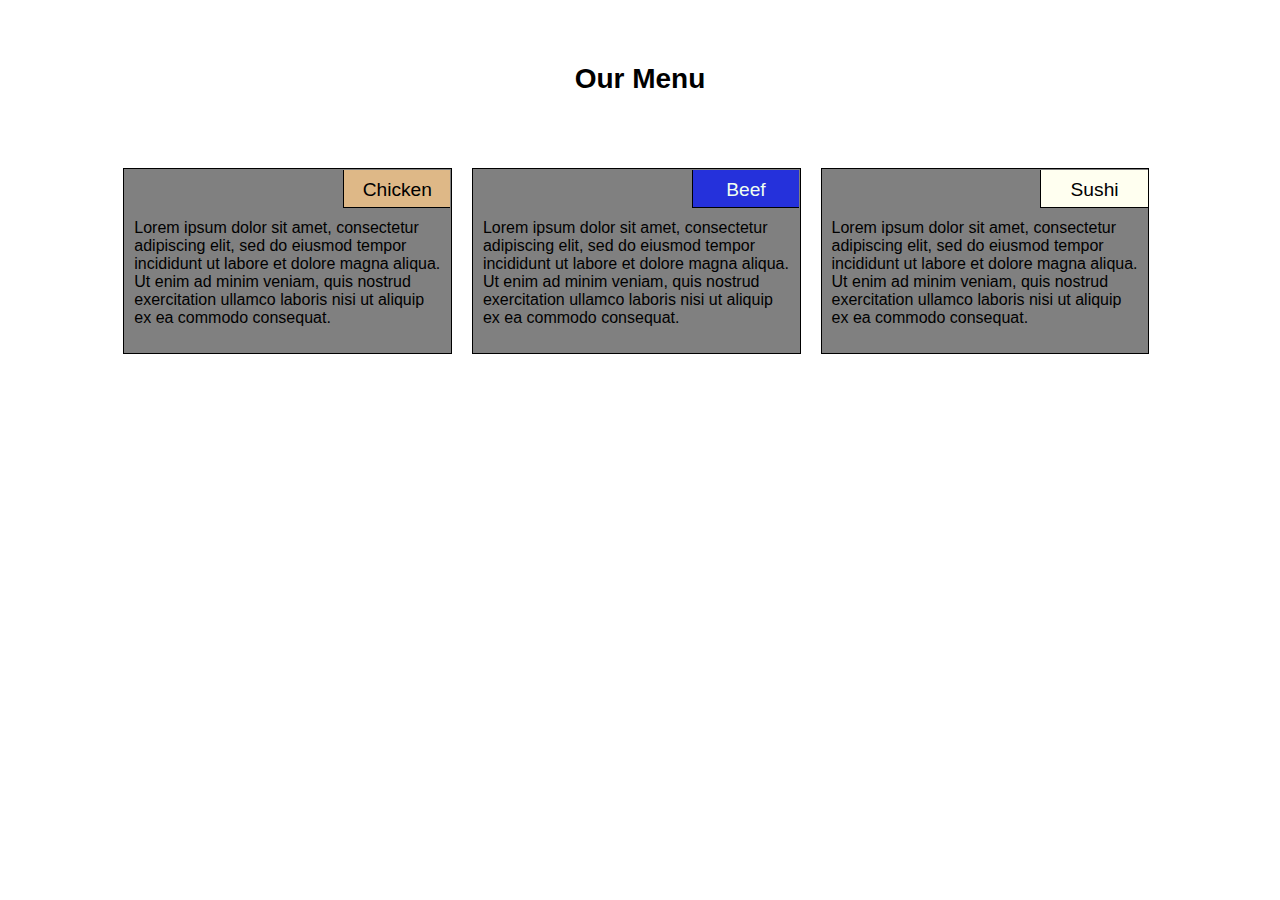
<file: site/assignment_1/index.html>
<!DOCTYPE html>
<html>

<head>
	<meta name="viewport" content="width=device-width, initial-scale=1">
	<link rel="stylesheet" type="text/css" href="styles.css">
	<link rel="stylesheet" type="text/css" href="queries.css">
	<link href="https://fonts.googleapis.com/css?family=Lato:100,300,400, rel=" stylesheet">
	<title>Solution 1</title>

</head>

<Body>

	<div class="header">
		<h1>Our Menu</h1>
	</div>

	<section class="container">
		<div class="col">
			<div class="row">
				Chicken
			</div>
			<p>Lorem ipsum dolor sit amet, consectetur adipiscing elit,
				sed do eiusmod tempor incididunt ut labore et dolore magna aliqua.
				Ut enim ad minim veniam, quis nostrud exercitation ullamco laboris
				nisi ut aliquip ex ea commodo consequat.
			</p>
		</div>

		<div class="col">
			<div class="row">
				Beef
			</div>
			<p>Lorem ipsum dolor sit amet, consectetur adipiscing elit,
				sed do eiusmod tempor incididunt ut labore et dolore magna aliqua.
				Ut enim ad minim veniam, quis nostrud exercitation ullamco laboris
				nisi ut aliquip ex ea commodo consequat.
			</p>
		</div>

		<div class="col">
			<div class="row">
				Sushi
			</div>
			<p>Lorem ipsum dolor sit amet, consectetur adipiscing elit,
				sed do eiusmod tempor incididunt ut labore et dolore magna aliqua.
				Ut enim ad minim veniam, quis nostrud exercitation ullamco laboris
				nisi ut aliquip ex ea commodo consequat.
			</p>
		</div>
		</div>

	</section>

</Body>

</html>
</file>
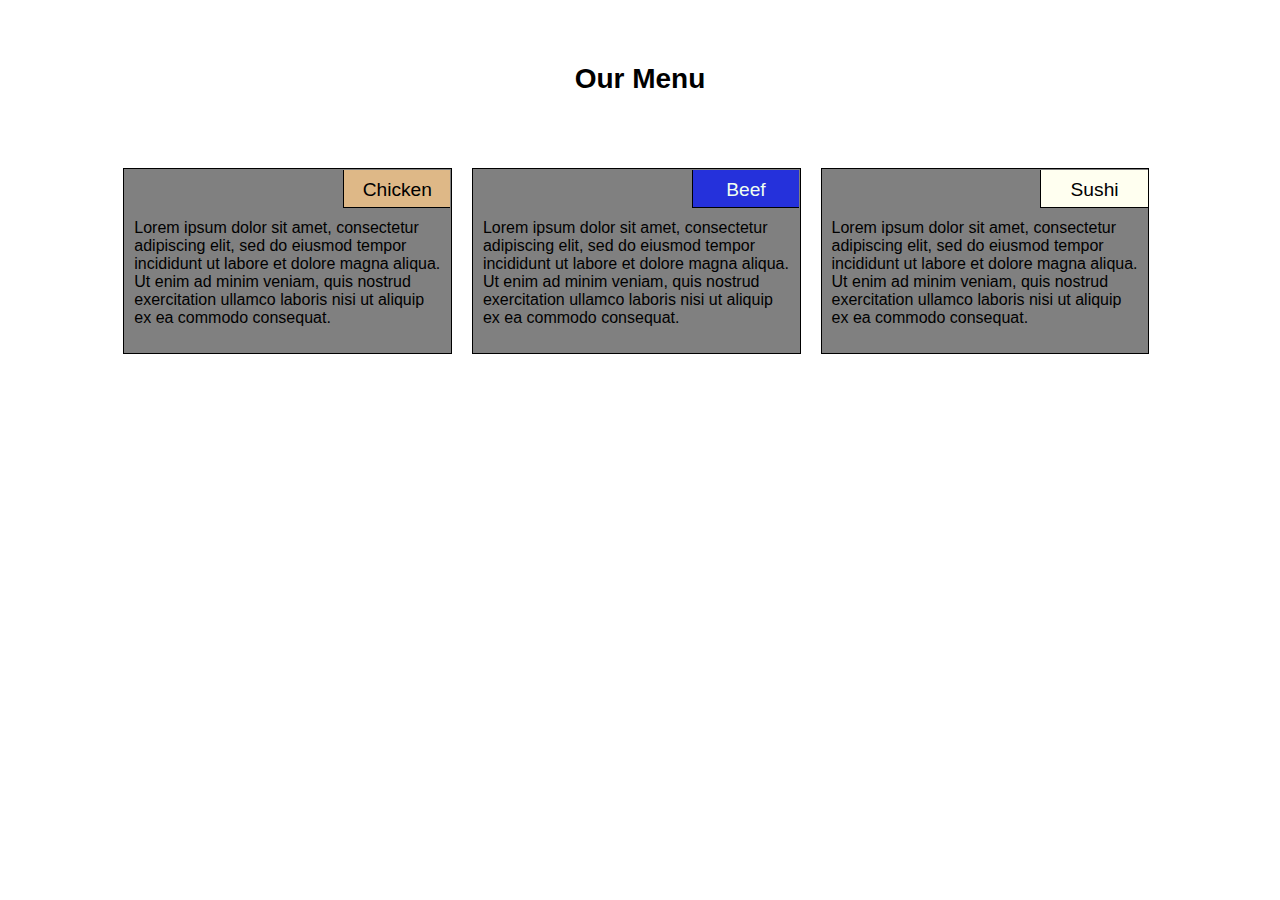
<file: site/solution_2/index.html>
<!DOCTYPE html>
<html>

<head>
	<meta name="viewport" content="width=device-width, initial-scale=1">
	<link rel="stylesheet" type="text/css" href="css/styles.css">
	<link rel="stylesheet" type="text/css" href="css/queries.css">
	<link href="https://fonts.googleapis.com/css?family=Lato:100,300,400, rel=" stylesheet">
	<title>Solution 2</title>

</head>

<Body>

	<div class="header">
		<h1>Our Menu</h1>
	</div>

	<section class="container">
		<div class="col">
			<div class="row">
				Chicken
			</div>
			<p>Lorem ipsum dolor sit amet, consectetur adipiscing elit,
				sed do eiusmod tempor incididunt ut labore et dolore magna aliqua.
				Ut enim ad minim veniam, quis nostrud exercitation ullamco laboris
				nisi ut aliquip ex ea commodo consequat.
			</p>
		</div>

		<div class="col">
			<div class="row">
				Beef
			</div>
			<p>Lorem ipsum dolor sit amet, consectetur adipiscing elit,
				sed do eiusmod tempor incididunt ut labore et dolore magna aliqua.
				Ut enim ad minim veniam, quis nostrud exercitation ullamco laboris
				nisi ut aliquip ex ea commodo consequat.
			</p>
		</div>

		<div class="col">
			<div class="row">
				Sushi
			</div>
			<p>Lorem ipsum dolor sit amet, consectetur adipiscing elit,
				sed do eiusmod tempor incididunt ut labore et dolore magna aliqua.
				Ut enim ad minim veniam, quis nostrud exercitation ullamco laboris
				nisi ut aliquip ex ea commodo consequat.
			</p>
		</div>
		</div>

	</section>

</Body>

</html>
</file>
<file: site/assignment_1/styles.css>
* {
	box-sizing: border-box;
	font-family: Arial, Helvetica, sans-serif;
	font-size: 100%;
}

.header {
	text-align: center;
	margin-top: 5%;
	margin-bottom: 5%;
	font-size: 175%;
}

.col {
	background-color: gray;
	width: 26%;
	border: 1px solid black;
	padding: 10px;
	margin: 10px;
	position: relative;
	left: 8.33%;
	float: left;
}

p {
	margin-top: 2.5em;
}


.row {
	width: 35%;
	height: 2em;
	padding-top: .5em;
	position: relative;
	margin: -9.57px;
	/* height: 35px; */
	float: right;
	text-align: center;
	border-bottom: 1px solid black;
	border-left: 1px solid black;
	font-size: 120%;
}



.col:nth-child(1) .row {
	background-color: burlywood;
}


.col:nth-of-type(2) .row {
	background: rgba(0, 17, 255, 0.712);
	color: honeydew;
  }

.col:nth-of-type(3) .row {
	background-color: ivory;
}
</file>
<file: site/assignment_1/queries.css>
@media screen and (max-width: 991px) {
    .col:nth-child(3) {
        width: 80.5%;
    }

    .col:nth-child(3) .row{
        width: 16%;
    }

    .col {
        width: 39.03%;
    }

    .row {
        width: 30%;
    }
  }

  @media screen and (max-width: 767px){
    .col {
        width: 82%;
    }

    .col:nth-child(3) {
        width: 82%;
    }

    .col:nth-child(3) .row{
        width: 38%;
    }

    .row {
        width: 38%;
    }
  }
</file>
<file: site/solution_2/css/styles.css>
* {
	box-sizing: border-box;
	font-family: Arial, Helvetica, sans-serif;
	font-size: 100%;
}

.header {
	text-align: center;
	margin-top: 5%;
	margin-bottom: 5%;
	font-size: 175%;
}

.col {
	background-color: gray;
	width: 26%;
	border: 1px solid black;
	padding: 10px;
	margin: 10px;
	position: relative;
	left: 8.33%;
	float: left;
}

p {
	margin-top: 2.5em;
}


.row {
	width: 35%;
	height: 2em;
	padding-top: .5em;
	position: relative;
	margin: -9.57px;
	/* height: 35px; */
	float: right;
	text-align: center;
	border-bottom: 1px solid black;
	border-left: 1px solid black;
	font-size: 120%;
}



.col:nth-child(1) .row {
	background-color: burlywood;
}


.col:nth-of-type(2) .row {
	background: rgba(0, 17, 255, 0.712);
	color: honeydew;
  }

.col:nth-of-type(3) .row {
	background-color: ivory;
}
</file>
<file: site/solution_2/css/queries.css>
@media screen and (max-width: 991px) {
    .col:nth-child(3) {
        width: 80.5%;
    }

    .col:nth-child(3) .row{
        width: 16%;
    }

    .col {
        width: 39.03%;
    }

    .row {
        width: 30%;
    }
  }

  @media screen and (max-width: 767px){
    .col {
        width: 82%;
    }

    .col:nth-child(3) {
        width: 82%;
    }

    .col:nth-child(3) .row{
        width: 38%;
    }

    .row {
        width: 38%;
    }
  }
</file>
